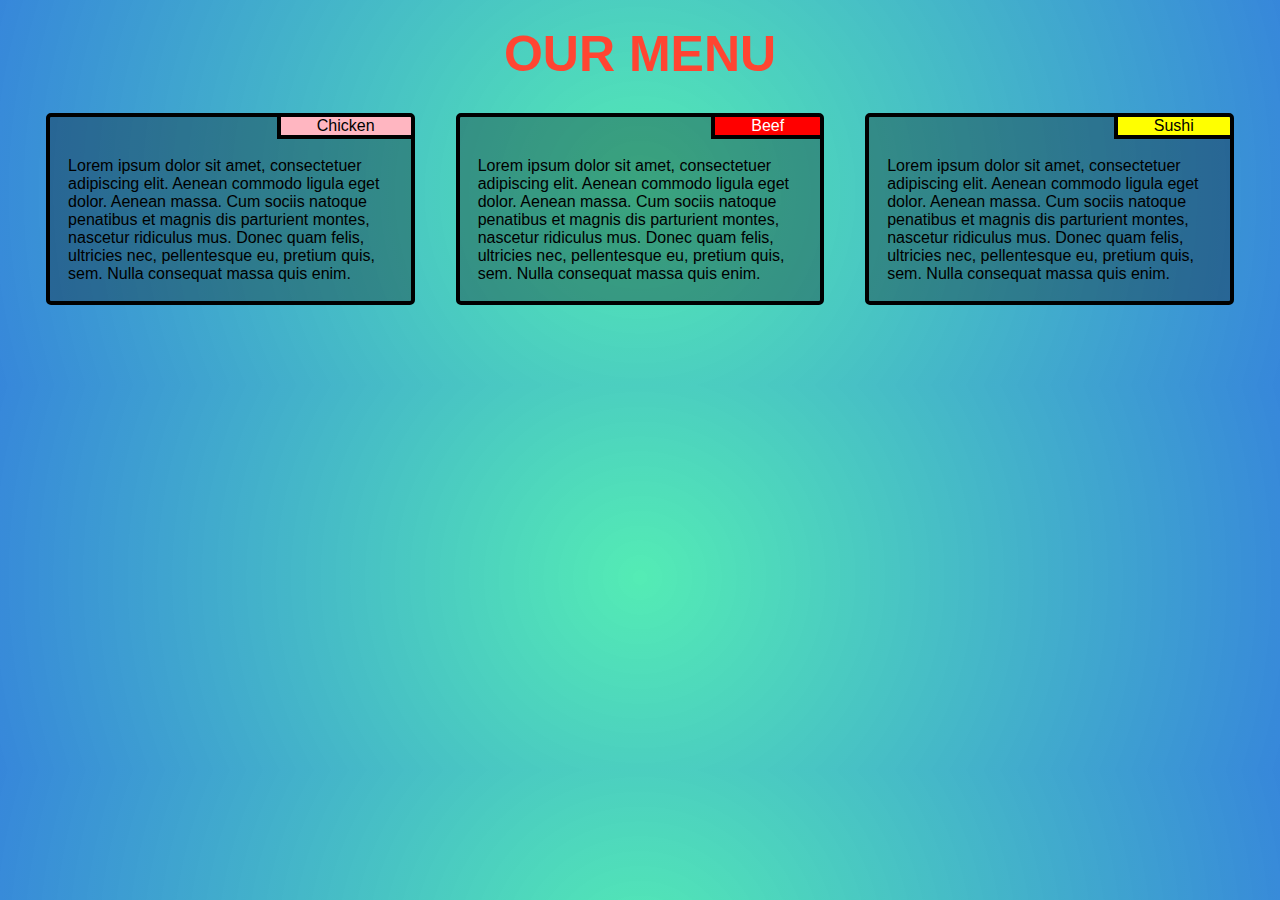
<file: module-2/index.html>
<!DOCTYPE html>
<html lang="en">
<head>
    <meta charset="UTF-8">
    <meta name="viewport" content="width=device-width, initial-scale=1.0">
    <title>Module-1 Assignment</title>
    <link rel="stylesheet" href="css/style.css">
</head>
<body>
    <header class="heading">
        <h1>our menu</h1>
    </header>
    <section class="food_menu_sec">
        <div class="row">
            <div class="col-lg-4 col-md-6 col-sm-12">
                <div class="box">
                    <div class="content-name name1"><p>Chicken</p></div>
                    <p class="content">Lorem ipsum dolor sit amet, consectetuer adipiscing elit. Aenean commodo ligula eget dolor. Aenean massa. Cum sociis natoque penatibus et magnis dis parturient montes, nascetur ridiculus mus. Donec quam felis, ultricies nec, pellentesque eu, pretium quis, sem. Nulla consequat massa quis enim.</p>
                </div>
            </div>
            <div class="col-lg-4 col-md-6 col-sm-12">
                <div class="box">
                    <div class="content-name name2"><p>Beef</p></div>
                    <p class="content">Lorem ipsum dolor sit amet, consectetuer adipiscing elit. Aenean commodo ligula eget dolor. Aenean massa. Cum sociis natoque penatibus et magnis dis parturient montes, nascetur ridiculus mus. Donec quam felis, ultricies nec, pellentesque eu, pretium quis, sem. Nulla consequat massa quis enim.</p>
                </div>
            </div>
            <div class="col-lg-4 col-md-12 col-sm-12">
                <div class="box">
                    <div class="content-name name3"><p>Sushi</p></div>
                    <p class="content">Lorem ipsum dolor sit amet, consectetuer adipiscing elit. Aenean commodo ligula eget dolor. Aenean massa. Cum sociis natoque penatibus et magnis dis parturient montes, nascetur ridiculus mus. Donec quam felis, ultricies nec, pellentesque eu, pretium quis, sem. Nulla consequat massa quis enim.</p>
                </div>
            </div>
        </div>
    </section>
</body>
</html>
</file>
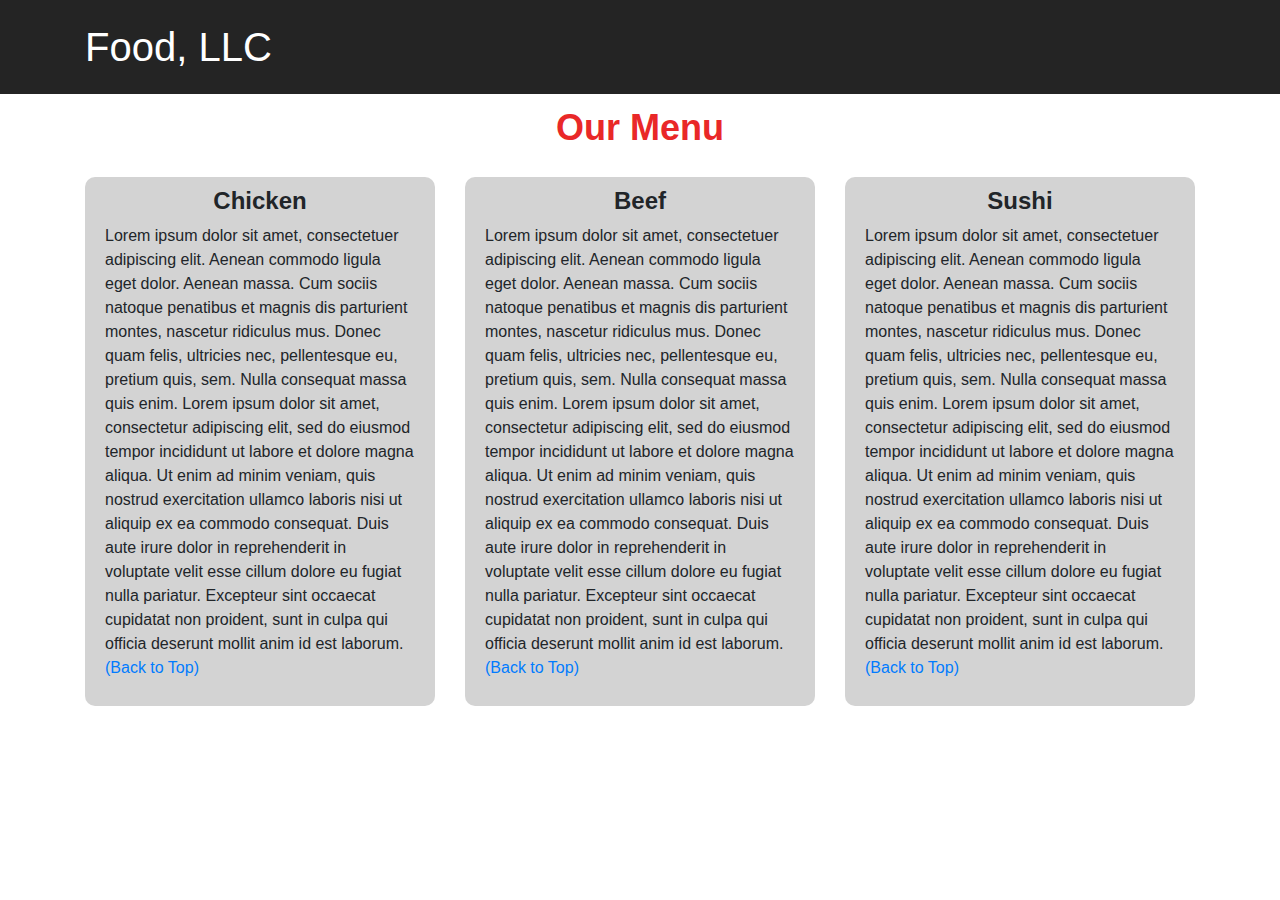
<file: module-3/index.html>
<!DOCTYPE html>
<html lang="en">
<head>
    <meta charset="UTF-8">
    <meta name="viewport" content="width=device-width, initial-scale=1.0">
    <title>Module-1 Assignment</title>
     <link rel="stylesheet" href="css/bootstrap.min.css"  integrity="sha384-Gn5384xqQ1aoWXA+058RXPxPg6fy4IWvTNh0E263XmFcJlSAwiGgFAW/dAiS6JXm" crossorigin="anonymous">
    <link rel="stylesheet" href="css/style.css">
</head>
<body>
    
    <header class="page-header">
        <nav class="navbar fixed-top navbar-light">
            <div class="container">
                <a class="navbar-brand" href="#top">Food, LLC</a>
            <button type="button" class="navbar-toggler d-xl-none d-lg-none d-lg-none d-md-none" data-toggle="collapse" data-target="#myNavbar" aria-expanded="false">
                <span class="navbar-toggler-icon"></span>
              </button>
              <div class="collapse" id="myNavbar" aria-expanded="false">
                <ul class="nav navbar-nav">
                  <li><a class="menu-item" href="#chicken">Chicken</a></li>
                  <li><a class="menu-item" href="#beef">Beef</a></li>
                  <li><a class="menu-item" href="#sushi">Sushi</a></li> 
                </ul>
              </div>
            </div>
          </nav>
    </header>

    <section class="main-content" id="top">
        <div class="container">
            <div class="main-title">
                <h1>Our Menu</h1>
            </div>
            <div class="row">
                <div class="col-lg-4 col-md-6 col-sm-12">
                    <div class="content-box" id="chicken">
                      <h4 class="item-name">Chicken</h4>
                      <p>Lorem ipsum dolor sit amet, consectetuer adipiscing elit. Aenean commodo ligula eget dolor. Aenean massa. Cum sociis natoque penatibus et magnis dis parturient montes, nascetur ridiculus mus. Donec quam felis, ultricies nec, pellentesque eu, pretium quis, sem. Nulla consequat massa quis enim. Lorem ipsum dolor sit amet, consectetur adipiscing elit, sed do eiusmod tempor incididunt ut labore et dolore magna aliqua. Ut enim ad minim veniam, quis nostrud exercitation ullamco laboris nisi ut aliquip ex ea commodo consequat. Duis aute irure dolor in reprehenderit in voluptate velit esse cillum dolore eu fugiat nulla pariatur. Excepteur sint occaecat cupidatat non proident, sunt in culpa qui officia deserunt mollit anim id est laborum.<a href="#top">(Back to Top)</a></p>
                    </div>
                  </div>
                
                  <div class="col-lg-4 col-md-6 col-sm-12">
                    <div class="content-box" id="beef">
                      <h4 class="item-name">Beef</h4>
                      <p>Lorem ipsum dolor sit amet, consectetuer adipiscing elit. Aenean commodo ligula eget dolor. Aenean massa. Cum sociis natoque penatibus et magnis dis parturient montes, nascetur ridiculus mus. Donec quam felis, ultricies nec, pellentesque eu, pretium quis, sem. Nulla consequat massa quis enim. Lorem ipsum dolor sit amet, consectetur adipiscing elit, sed do eiusmod tempor incididunt ut labore et dolore magna aliqua. Ut enim ad minim veniam, quis nostrud exercitation ullamco laboris nisi ut aliquip ex ea commodo consequat. Duis aute irure dolor in reprehenderit in voluptate velit esse cillum dolore eu fugiat nulla pariatur. Excepteur sint occaecat cupidatat non proident, sunt in culpa qui officia deserunt mollit anim id est laborum.<a href="#top">(Back to Top)</a></p>
                    </div>
                  </div>
                
                
                  <div class="col-lg-4 col-md-12 col-sm-12">
                    <div class="content-box" id="sushi">
                      <h4 class="item-name">Sushi</h4>
                      <p>Lorem ipsum dolor sit amet, consectetuer adipiscing elit. Aenean commodo ligula eget dolor. Aenean massa. Cum sociis natoque penatibus et magnis dis parturient montes, nascetur ridiculus mus. Donec quam felis, ultricies nec, pellentesque eu, pretium quis, sem. Nulla consequat massa quis enim. Lorem ipsum dolor sit amet, consectetur adipiscing elit, sed do eiusmod tempor incididunt ut labore et dolore magna aliqua. Ut enim ad minim veniam, quis nostrud exercitation ullamco laboris nisi ut aliquip ex ea commodo consequat. Duis aute irure dolor in reprehenderit in voluptate velit esse cillum dolore eu fugiat nulla pariatur. Excepteur sint occaecat cupidatat non proident, sunt in culpa qui officia deserunt mollit anim id est laborum.<a href="#top">(Back to Top)</a></p>
                    </div>
                  </div>
                
            </div>
        </div>
    </section>


    <script src="https://code.jquery.com/jquery-3.2.1.slim.min.js" integrity="sha384-KJ3o2DKtIkvYIK3UENzmM7KCkRr/rE9/Qpg6aAZGJwFDMVNA/GpGFF93hXpG5KkN" crossorigin="anonymous"></script>
    <script src="https://cdnjs.cloudflare.com/ajax/libs/popper.js/1.12.9/umd/popper.min.js" integrity="sha384-ApNbgh9B+Y1QKtv3Rn7W3mgPxhU9K/ScQsAP7hUibX39j7fakFPskvXusvfa0b4Q" crossorigin="anonymous"></script>
    <script src="https://maxcdn.bootstrapcdn.com/bootstrap/4.0.0/js/bootstrap.min.js" integrity="sha384-JZR6Spejh4U02d8jOt6vLEHfe/JQGiRRSQQxSfFWpi1MquVdAyjUar5+76PVCmYl" crossorigin="anonymous"></script>
</body>
</html>
</body>
</html>
</file>
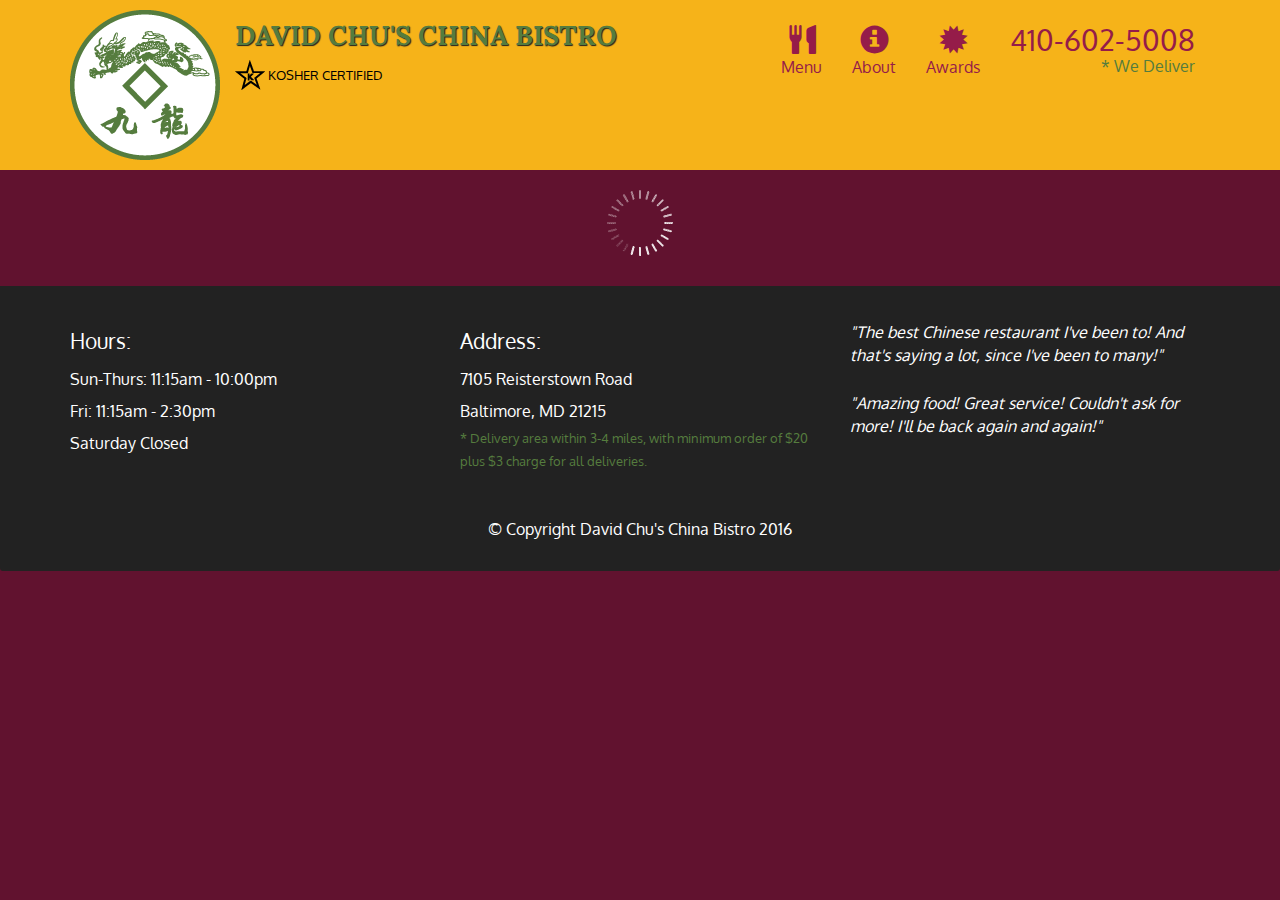
<file: module-5/index.html>
<!doctype html>
<html lang="en">
  <head>
    <meta charset="utf-8">
    <meta http-equiv="X-UA-Compatible" content="IE=edge">
    <meta name="viewport" content="width=device-width, initial-scale=1">
    <title>David Chu's China Bistro</title>
    <link rel="stylesheet" href="css/bootstrap.min.css">
    <link rel="stylesheet" href="css/styles.css">
    <link href='https://fonts.googleapis.com/css?family=Oxygen:400,300,700' rel='stylesheet' type='text/css'>
    <link href='https://fonts.googleapis.com/css?family=Lora' rel='stylesheet' type='text/css'>
  </head>
<body>
  <header>
    <nav id="header-nav" class="navbar navbar-default">
      <div class="container">
        <div class="navbar-header">
          <a href="index.html" class="pull-left visible-md visible-lg">
            <div id="logo-img" alt="Logo image"></div>
          </a>

          <div class="navbar-brand">
            <a href="index.html"><h1>David Chu's China Bistro</h1></a>
            <p>
              <img src="images/star-k-logo.png" alt="Kosher certification">
              <span>Kosher Certified</span>
            </p>
          </div>

          <button id="navbarToggle" type="button" class="navbar-toggle collapsed" data-toggle="collapse" data-target="#collapsable-nav" aria-expanded="false">
            <span class="sr-only">Toggle navigation</span>
            <span class="icon-bar"></span>
            <span class="icon-bar"></span>
            <span class="icon-bar"></span>
          </button>
        </div>
        
        <div id="collapsable-nav" class="collapse navbar-collapse">
           <ul id="nav-list" class="nav navbar-nav navbar-right">
            <li id="navHomeButton" class="visible-xs active">
              <a href="index.html">
                <span class="glyphicon glyphicon-home"></span> Home</a>
            </li>
            <li id="navMenuButton">
              <a href="#" onclick="$dc.loadMenuCategories();">
                <span class="glyphicon glyphicon-cutlery"></span><br class="hidden-xs"> Menu</a>
            </li>
            <li>
              <a href="#">
                <span class="glyphicon glyphicon-info-sign"></span><br class="hidden-xs"> About</a>
            </li>
            <li>
              <a href="#">
                <span class="glyphicon glyphicon-certificate"></span><br class="hidden-xs"> Awards</a>
            </li>
            <li id="phone" class="hidden-xs">
              <a href="tel:410-602-5008">
                <span>410-602-5008</span></a><div>* We Deliver</div>
            </li>
          </ul><!-- #nav-list -->
        </div><!-- .collapse .navbar-collapse -->
      </div><!-- .container -->
    </nav><!-- #header-nav -->
  </header>

  <div id="call-btn" class="visible-xs">
    <a class="btn" href="tel:410-602-5008">
    <span class="glyphicon glyphicon-earphone"></span>
    410-602-5008
    </a>
  </div>
  <div id="xs-deliver" class="text-center visible-xs">* We Deliver</div>

  <div id="main-content" class="container"></div>

  <footer class="panel-footer">
    <div class="container">
      <div class="row">
        <section id="hours" class="col-sm-4">
          <span>Hours:</span><br>
          Sun-Thurs: 11:15am - 10:00pm<br>
          Fri: 11:15am - 2:30pm<br>
          Saturday Closed
          <hr class="visible-xs">
        </section>
        <section id="address" class="col-sm-4">
          <span>Address:</span><br>
          7105 Reisterstown Road<br>
          Baltimore, MD 21215
          <p>* Delivery area within 3-4 miles, with minimum order of $20 plus $3 charge for all deliveries.</p>
          <hr class="visible-xs">
        </section>
        <section id="testimonials" class="col-sm-4">
          <p>"The best Chinese restaurant I've been to! And that's saying a lot, since I've been to many!"</p>
          <p>"Amazing food! Great service! Couldn't ask for more! I'll be back again and again!"</p>
        </section>
      </div>
      <div class="text-center">&copy; Copyright David Chu's China Bistro 2016</div>
    </div>
  </footer>

  <!-- jQuery (Bootstrap JS plugins depend on it) -->
  <script src="js/jquery-2.1.4.min.js"></script>
  <script src="js/bootstrap.min.js"></script>
  <script src="js/ajax-utils.js"></script>
  <script src="js/script.js"></script>
</body>
</html>
</file>
<file: module-2/css/style.css>
* {
    padding: 0;
    margin: 0;
    box-sizing: border-box;
}

body{
    font-family: "Comic Sans MS", cursive, sans-serif;
    background: radial-gradient(circle, rgba(39,231,161,0.7903536414565826) 0%, rgba(48,131,217,0.969625350140056) 100%);
}

.row{
    padding: 0 2%;
}


/* food menu section ends */

.heading h1 {
    padding-top: 25px;
    text-align: center;
    color: #ff4532;
    font-size: 50px;
    text-transform: uppercase;
}

.food_menu_sec .row{
    overflow: hidden;
    padding-bottom: 50px;
}

.box{
    width: 90%;
    overflow: hidden;
    background-color: rgba(0,0,0,0.3);
    border: 4px solid #000000;
    border-radius: 5px;
    -webkit-border-radius: 5px;
    -moz-border-radius: 5px;
    -ms-border-radius: 5px;
    -o-border-radius: 5px;
    margin: 30px 0;
}


.content-name{
    display: flex;
    justify-content: flex-end;
}
.content-name p{
    border-left: 4px solid #000000 ;
    border-bottom: 4px solid #000000 ;
    padding: 0 10%;
}


.name1 p{
    background-color: #FFB6C1;
}

.name2 p{
    color: white;
    background-color: #FF0000;
}
.name3 p{
    background-color: #FFFF00;
}


p.content{
    padding: 5%;
}



/********** Large devices only **********/
@media (min-width: 992px) {
  .col-lg-4 {
  	float: left;
    width: 33.33%;
  }
}
/********** Medium devices only **********/
@media (min-width: 768px) and (max-width: 991px) {
  .col-md-6,.col-md-12 {
    float: left;
  }
  .col-md-6 {
    width: 50%;
  }
  .col-md-12 {
    margin-left: -10px;
    width: 100%;
  }
  .name3{
    margin-right: 65px;
    width: 100px;
  }
}

@media (min-width: 0px) and (max-width: 767px) {
  .col-sm-12 {
  	float: left;
    width: 100%;
  }
  .content-name{
    margin-right: 30px;
  }
} 

.col-lg-1, .col-lg-2, .col-lg-3, .col-lg-4, .col-lg-5, .col-lg-6, .col-lg-7, .col-lg-8, .col-lg-9, .col-lg-10, .col-lg-11, .col-lg-12,
.col-md-1, .col-md-2, .col-md-3, .col-md-4, .col-md-5, .col-md-6, .col-md-7, .col-md-8, .col-md-9, .col-md-10, .col-md-11, .col-md-12,
.col-sm-1, .col-sm-2, .col-sm-3, .col-sm-4, .col-sm-5, .col-sm-6, .col-sm-7, .col-sm-8, .col-sm-9, .col-sm-10, .col-sm-11, .col-sm-12{
    display: flex;
    justify-content: center;
}

/* food menu section ends */
</file>
<file: module-3/css/style.css>
body{
  font-family: Arial, Helvetica, sans-serif;
}
a{
  text-decoration: none;
  display: inline-block;
}
a:hover{
  text-decoration: none;
}
/* common css end */

.page-header .navbar .container{
  display: flex;
  justify-content: space-between;
}
.page-header .navbar{
  background-color: rgb(36, 36, 36);
  padding: 12px 0;
  position: relative;
  position: fixed;
}

.page-header .navbar .navbar-toggler{
  border: none;
  outline: none;
  background-color: rgb(231, 231, 231);
  border-radius: 5px;
  -webkit-border-radius: 5px;
  -moz-border-radius: 5px;
  -ms-border-radius: 5px;
  -o-border-radius: 5px;
}
.page-header .navbar .navbar-toggler:hover,
.page-header .navbar .navbar-toggler:focus{
  box-shadow: 0px 0px 47px 5px rgba(54,147,217,0.75);
} 
.page-header .navbar .navbar-toggle .icon-bar{
  width: 20px;
  height: 2px;
  background-color: #000000;
}
.page-header .navbar #myNavbar{
  position: absolute;
  top: 100%;
  left: 0;
  width: 100%;
  text-align: center;
}
.page-header .navbar #myNavbar li{
  font-size: 20px;
  padding: 5px 0 6px 0;
  position: relative;
  background-color: rgb(235, 235, 235);
  transition: all linear .3s;
  -webkit-transition: all linear .3s;
  -moz-transition: all linear .3s;
  -ms-transition: all linear .3s;
  -o-transition: all linear .3s;
}
.page-header .navbar #myNavbar li:hover{
  font-weight: 600;
}
.page-header .navbar #myNavbar li a{
  color: #000;
  width: 100%;
}
.page-header .navbar #myNavbar li::before{
  content: '';
  position: absolute;
  bottom: 0;
  left: 50%;
  height: 1px;
  width: 90%;
  transform: translate(-50%,0);
  -webkit-transform: translate(-50%,0);
  -moz-transform: translate(-50%,0);
  -ms-transform: translate(-50%,0);
  -o-transform: translate(-50%,0);
  background-color: black;
}
.page-header .navbar #myNavbar li:last-child:before{
  content: '';
  position: absolute;
  height: 0;
}

.main-content{
  padding-top: 86px;
}
.main-content .main-title h1{
  text-align: center;
  padding: 20px 0;
  font-weight: 700;
  font-stretch: extra-expanded;
  font-size: 36px;
  color: rgb(233, 40, 40);
}

.main-content .content-box {
  background-color: rgb(211, 211, 211);
  padding: 10px 20px;
  border-radius: 10px;
  -webkit-border-radius: 10px;
  -moz-border-radius: 10px;
  -ms-border-radius: 10px;
  -o-border-radius: 10px;
  margin-bottom: 20px;
}
.main-content .content-box .item-name{
  text-align: center;
  font-weight: 600;
}


/* media query css  */

/* Small devices (landscape phones, 576px and up) */
@media (max-width: 768px) { 
  .page-header .navbar .navbar-brand{
    color: #ffffff;
    font-size: 30px;
  }
  .main-content .main-title h1{
    font-size: 33px;
  }
}

/* // Medium devices (tablets, 768px and up) */
@media (min-width: 768px) {
  .page-header .navbar .navbar-brand{
    color: #ffffff;
    font-size: 32px;
  }
}

/* // Large devices (desktops, 992px and up) */
@media (min-width: 992px) {
  .page-header .navbar .navbar-brand{
    color: #ffffff;
    font-size: 35px;
  }
}

/*// Extra large devices (large desktops, 1200px and up) */
@media (min-width: 1200px) {
  .page-header .navbar .navbar-brand{
    color: #ffffff;
    font-size: 40px;
  }
}
</file>
<file: module-5/css/styles.css>
body {
  font-size: 16px;
  color: #fff;
  background-color: #61122f;
  font-family: 'Oxygen', sans-serif;
}

/** HEADER **/
#header-nav {
  background-color: #f6b319;
  border-radius: 0;
  border: 0;
}

#logo-img {
  background: url('../images/restaurant-logo_large.png') no-repeat;
  width: 150px;
  height: 150px;
  margin: 10px 15px 10px 0;
}

.navbar-brand {
  padding-top: 25px;
}
.navbar-brand h1 { /* Restaurant name */
  font-family: 'Lora', serif;
  color: #557c3e;
  font-size: 1.5em;
  text-transform: uppercase;
  font-weight: bold;
  text-shadow: 1px 1px 1px #222;
  margin-top: 0;
  margin-bottom: 0;
  line-height: .75;
}
.navbar-brand a:hover, .navbar-brand a:focus {
  text-decoration: none;
}
.navbar-brand p { /* Kosher cert */
  color: #000;
  text-transform: uppercase;
  font-size: .7em;
  margin-top: 15px;
}
.navbar-brand p span { /* Star-K */
  vertical-align: middle;
}

#nav-list {
  margin-top: 10px;
}
#nav-list a {
  color: #951C49;
  text-align: center;
}
#nav-list a:hover {
  background: #E7E7E7;
}
#nav-list a span {
  font-size: 1.8em;
}

#phone {
  margin-top: 5px;
}
#phone a { /* Phone number */
  text-align: right;
  padding-bottom: 0;
}
#phone div { /* We Deliver */
  color: #557c3e;
  text-align: right;
  padding-right: 15px;
}

.navbar-header button.navbar-toggle, .navbar-header .icon-bar {
  border: 1px solid #61122f;
}
.navbar-header button.navbar-toggle {
  clear: both;
  margin-top: -30px;
}
/* END HEADER */

/* FOOTER */
.panel-footer {
  margin-top: 30px;
  padding-top: 35px;
  padding-bottom: 30px;
  background-color: #222;
  border-top: 0;
}
.panel-footer div.row {
  margin-bottom: 35px;
}
#hours, #address {
  line-height: 2;
}
#hours > span, #address > span {
  font-size: 1.3em;
}
#address p {
  color: #557c3e;
  font-size: .8em;
  line-height: 1.8;
}
#testimonials {
  font-style: italic;
}
#testimonials p:nth-child(2) {
  margin-top: 25px;
}
/* END FOOTER */



/* HOME PAGE */
.container .jumbotron {
  box-shadow: 0 0 50px #3F0C1F;
  border: 2px solid #3F0C1F;
}

#menu-tile, #specials-tile, #map-tile {
  height: 250px;
  width: 100%;
  margin-bottom: 15px;
  position: relative;
  border: 2px solid #3F0C1F;
  overflow: hidden;
}
#menu-tile:hover, #specials-tile:hover, #map-tile:hover {
  box-shadow: 0 1px 5px 1px #cccccc;
}
#menu-tile {
  background: url('../images/menu-tile.jpg') no-repeat;
  background-position: center;
}
#specials-tile {
  background: url('../images/specials-tile.jpg') no-repeat;
  background-position: center;
}
#menu-tile span, #specials-tile span, #map-tile span {
  position: absolute;
  bottom: 0;
  right: 0;
  width: 100%;
  text-align: center;
  font-size: 1.6em;
  text-transform: uppercase;
  background-color: #000;
  color: #fff;
  opacity: .8;
}
/* END HOME PAGE */

/* MENU CATEGORIES PAGE */
.category-tile { 
  position: relative;
  border: 2px solid #3F0C1F;
  overflow: hidden;
  width: 200px;
  height: 200px;
  margin: 0 auto 15px;
}
.category-tile span {
  position: absolute;
  bottom: 0;
  right: 0;
  width: 100%;
  text-align: center;
  font-size: 1.2em;
  text-transform: uppercase;
  background-color: #000;
  color: #fff;
  opacity: .8;
}
.category-tile:hover {
  box-shadow: 0 1px 5px 1px #cccccc;
}

#menu-categories-title + div {
  margin-bottom: 50px;
}
/* END MENU CATEGORIES PAGE */

/* SINGLE CATEGORY PAGE */
.menu-item-tile {
  margin-bottom: 25px;
}
.menu-item-tile hr {
  width: 80%;
}
.menu-item-tile .menu-item-price {
  font-size: 1.1em;
  text-align: right;
  margin-top: -15px;
  margin-right: -15px;
}
.menu-item-tile .menu-item-price span {
  font-size: .6em;
}
.menu-item-photo {
  position: relative;
  border: 2px solid #3F0C1F; 
  overflow: hidden;
  padding: 0;
  margin-right: -15px;
  margin-left: auto;
  margin-bottom: 20px;
  max-width: 250px;
}
.menu-item-photo div {
  position: absolute;
  bottom: 0;
  right: 0;
  width: 80px;
  background-color: #557c3e;
  text-align: center;
}
.menu-item-description {
  padding-right: 30px;
}
h3.menu-item-title {
  margin: 0 0 10px;
}
.menu-item-details {
  font-size: .9em;
  font-style: italic;
}
/* END SINGLE CATEGORY PAGE */


/********** Large devices only **********/
@media (min-width: 1200px) {
  .container .jumbotron {
    background: url('../images/jumbotron_1200.jpg') no-repeat;
    height: 675px;
  }
}

/********** Medium devices only **********/
@media (min-width: 992px) and (max-width: 1199px) {
  /* Header */
  #logo-img {
    background: url('../images/restaurant-logo_medium.png') no-repeat;
    width: 100px;
    height: 100px;
    margin: 5px 5px 5px 0;
  }
  /* End Header */

  /* Home Page */
  .container .jumbotron {
    background: url('../images/jumbotron_992.jpg') no-repeat;
    height: 558px;
  }
  /* End Home Page */
}

/********** Small devices only **********/
@media (min-width: 768px) and (max-width: 991px) {
  /* Home Page */
  .container .jumbotron {
    background: url('../images/jumbotron_768.jpg') no-repeat;
    height: 432px;
  }
  /* End Home Page */
}

/********** Extra small devices only **********/
@media (max-width: 767px) {
  /* Header */
  .navbar-brand {
    padding-top: 10px;
    height: 80px;
  }
  .navbar-brand h1 { /* Restaurant name */
    padding-top: 10px;
    font-size: 5vw; /* 1vw = 1% of viewport width */
  }
  .navbar-brand p { /* Kosher cert */
    font-size: .6em;
    margin-top: 12px;
  }
  .navbar-brand p img { /* Star-K */
    height: 20px;
  }

  #collapsable-nav a { /* Collapsed nav menu text */
    font-size: 1.2em;
  }
  #collapsable-nav a span { /* Collapsed nav menu glyph */
    font-size: 1em;
    margin-right: 5px;
  }

  #call-btn > a {
    font-size: 1.5em;
    display: block;
    margin: 0 20px;
    padding: 10px;
    border: 2px solid #fff;
    background-color: #f6b319;
    color: #951c49;
  }
  #xs-deliver {
    margin-top: 5px;
    font-size: .7em;
    letter-spacing: .1em;
    text-transform: uppercase;
  }
  /* End Header */

  /* Footer */
  .panel-footer section {
    margin-bottom: 30px;
    text-align: center;
  }
  .panel-footer section:nth-child(3) {
    margin-bottom: 0; /* margin already exists on the whole row */
  }
  .panel-footer section hr {
    width: 50%;
  }
  /* End Footer */

  /* Home Page */
  .container .jumbotron {
    margin-top: 30px;
    padding: 0;
  }
  #menu-tile, #specials-tile {
    width: 360px;
    margin: 0 auto 15px;
  }

  .menu-item-photo {
    margin-right: auto;
  }
  .menu-item-tile .menu-item-price {
    text-align: center;
  }
  .menu-item-description {
    text-align: center;;
  }
}


/********** Super extra small devices Only :-) (e.g., iPhone 4) **********/
@media (max-width: 479px) {
  /* Header */
  .navbar-brand h1 { /* Restaurant name */
    padding-top: 5px;
    font-size: 6vw;
  }
  /* End Header */
  
  /* Home page */
  #menu-tile, #specials-tile {
    width: 280px;
    margin: 0 auto 15px;
  }

  .col-xxs-12 {
    position: relative;
    min-height: 1px;
    padding-right: 15px;
    padding-left: 15px;
    float: left;
    width: 100%;
  }
}
</file>
